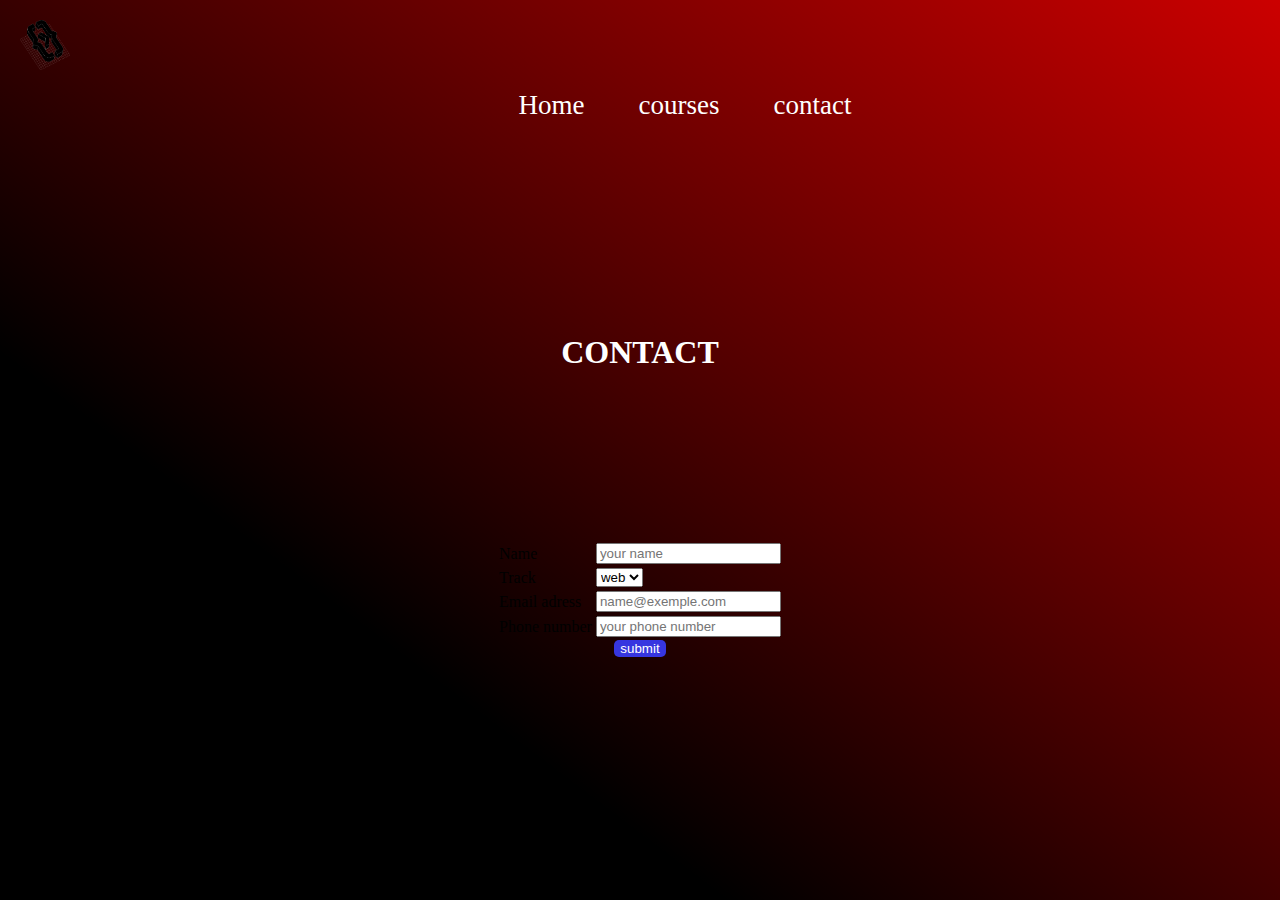
<file: contact.html>
<html>
    <head>
            <link rel="stylesheet" type="text/css" href="./css/style.css">

    </head>
        <body>
                
                <img src="./res/Logo.png" alt=""id="i">
                <center>
        
            <div class="opa">
        
               
        
                <ul>
                        <li class="test"><a href="index.html">Home</a></li>
                        <li class="test"><a href="courses.html">courses</a></li>
                        <li class="test"><a href="contact.html">contact</a></li>
                </ul>
          
            </div>
        </center>
        <center>
            <div class="contact">
                    <h1 >
                        CONTACT
                    </h1>
                </div>
                     <form>
                         <table border=0>
                  <tr>
                        <td>  <label>Name</label></td><td><input type="text" placeholder="your name "></td>
                  </tr>
                        
                  <tr>
                    <td>    <label>Track</label> </td>
                  
                  
                <td>  <select>
                            <option>web</option>
                            <option>web</option>
                            
                        </select>
                    </td>
                  </tr>
                        
                <td>  <label>Email adress</label></td><td><input type"text" placeholder="name@exemple.com"></td>
                        
                   <tr>
                    <td>  <label>Phone number</label></td><td><input type="text" placeholder="your phone number"></td>
                         </tr>                    
                    </table>
                        <input class="bout" type="submit" value="submit">
                     </form>
                </center>
                   </h1>
        </body>
</html>
</file>
<file: css/style.css>
*{
    margin: 0;
}
body{
    Background-image:

Linear-gradient(217deg, rgba(255,0,0,.8), rgba(255,0,0,0) 70.71%),

Linear-gradient(127deg, black, black 70.71%),

Linear-gradient(336deg, rgba(0,0,255,.8), rgba(0,0,255,0) 70.71%);


}


.test a{
color: white;
margin-left: 50px;
font-size: 27px;
text-decoration: none;
}
.test{
    display: inline;
    height: 70%;
}
.opa{
    height: 50px;
    
}
#i{
    margin: 0;
    width: 50px;
    height: 50px;
    margin: 20px;

}
h1{
    color: white;
    padding-top:25px; 
}

.im{

margin: 0;
width: 100%;
}
    
video{
    color:white;
}
.bout {
    background:rgb(54, 54, 224); 
    border: none;
    border-radius: 5px;
    color:white;
}
.contact{
    width:100%;
    height: 400px;
    background-image:url('https://iyadhkhalfallah.github.io/checkpointsGMC/res/webdev3.png');
    background-size: cover;
    background-repeat: no-repeat; 
    background-position: center;
    display: flex;
    justify-content: center;
    align-items: center;
}
#text{
    width: 300px;
    height: 400px;
}
.bout-center{
    display: flex;
    justify-content: center;
    align-items: center;
    
}

.boutshad1{
    background-image: url('../res/t1.jpg');
    background-size: cover;
    background-repeat: no-repeat;
    width: 200px;
    height: 200px;
    margin-right: 20px;
}
.boutshad2{
    background-image: url('../res/t2.jpg');
    background-size: cover;
    background-repeat: no-repeat;
    width: 200px;
    height: 200px;
    margin-right: 20px
}
.boutshad3{
    background-image: url('../res/t3.jpg');
    background-size: cover;
    background-repeat: no-repeat;
    width: 200px;
    height: 200px;
}
.mahdi{
    display: none;
}
.mahdi a {
    text-decoration: none;
    color: black;
}
</file>
